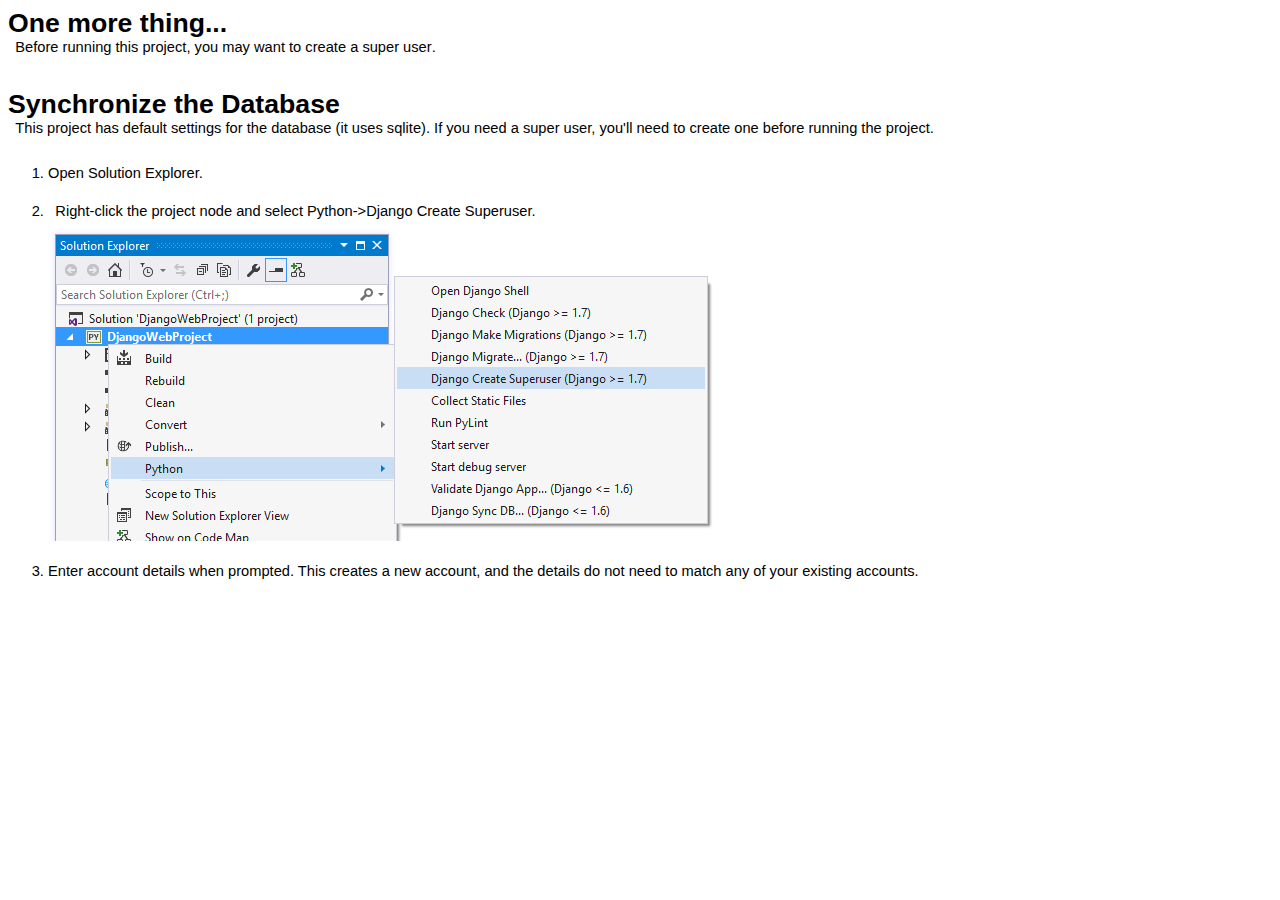
<file: Final Project/readme.html>
<html xmlns="http://www.w3.org/1999/xhtml" lang="en">
<head>
    <meta charset="utf-8" />
    <title>Django Web App Configuration</title>
    <style type="text/css">body { font-family: 'Segoe UI', Arial, Helvetica, sans-serif; font-weight: 200; font-size: 11pt; } p, h1, h2 { margin: 0; padding: 0; } h1 { font-size: 20pt; font-weight: bold; padding-top: 1em; } h1.top { padding-top: 0em; } h2 { font-size: 16pt; font-weight: 300; padding-top: 0.5em; padding-left: 0em; } p { padding-left: 0.5em; padding-bottom: 0.5em; } p.hint { color: #666666; } code { font-family: Consolas, 'Lucida Console', monospace; } ol { margin-top: 0; padding-top: 0; } ol > li { padding-top: 1.5em; } li > img { vertical-align: middle; }</style>
</head>
<body>
    <h1 class="top">One more thing...</h1>
    <p>
        Before running this project, you may want to <strong>create a super user</strong>.
    </p>


    <h1>Synchronize the Database</h1>
    <p>
        This project has default settings for the database (it uses sqlite).
        If you need a super user, you'll need to create one before running the project.
    </p>

    <ol>
        <li>Open Solution Explorer.</li>
        <li>
            <p>Right-click the project node and select Python-&gt;Django Create Superuser.</p>
            <img src="[data-uri]" />
        </li>
        <li>
            Enter account details when prompted. This creates a new account, and
            the details do not need to match any of your existing accounts.
        </li>
    </ol>
</body>
</html>
</file>
